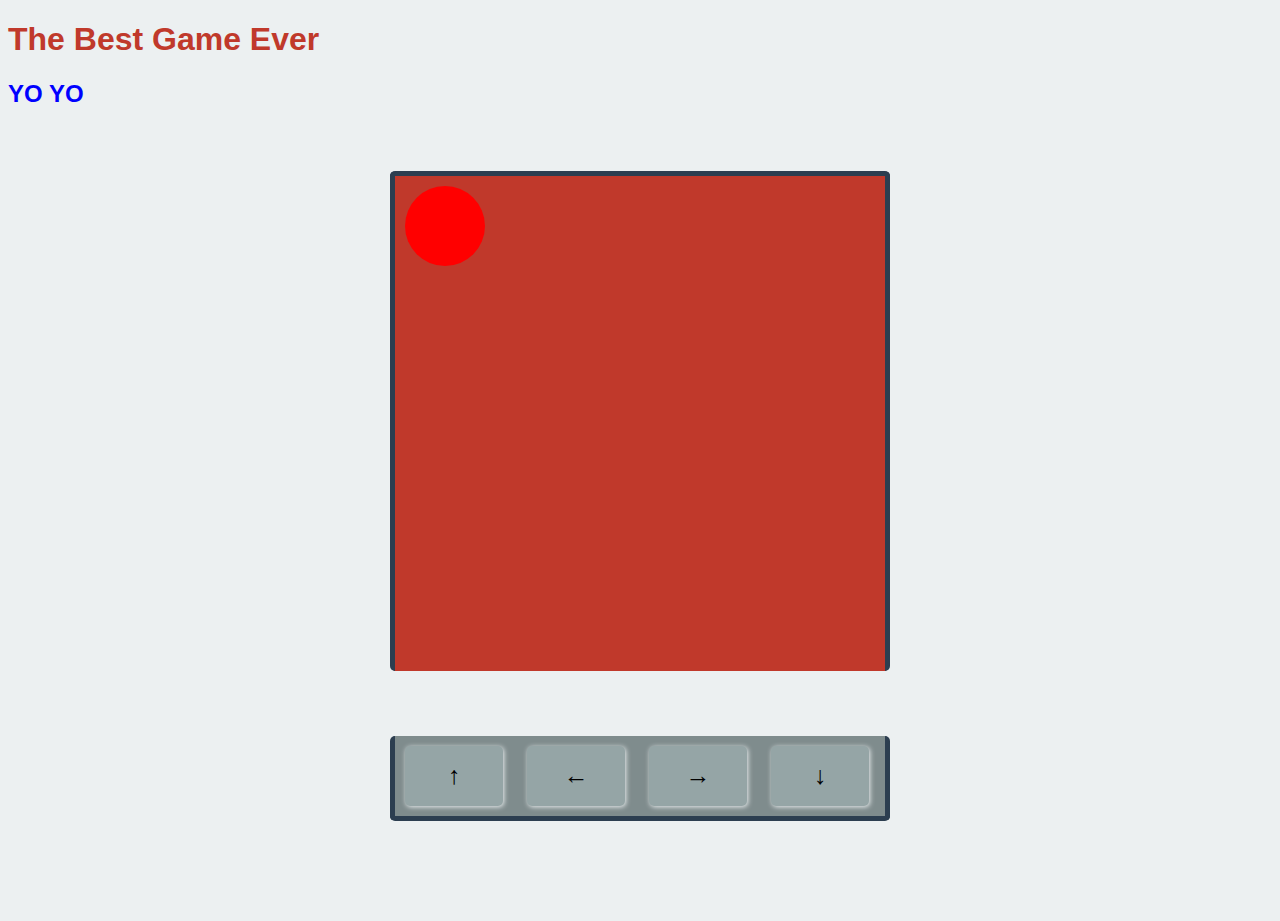
<file: Projects/DOM/Ball/index.html>
<!DOCTYPE html>
<html>

<head>
    <title>DOM</title>
    <link rel="stylesheet" href="style.css" />
    
</head>

<body>
    <div id="container">
        <div id="playing-field" class="centered">
            <div id="block" class="centered"  style="background-color: red"></div>
        </div>
        <div id="arrows" class="centered">
            <div id="up" class="arrow">&uarr;</div>
            <div id="left" class="arrow">&larr;</div>
            <div id="right" class="arrow">&rarr;</div>
            <div id="down" class="arrow">&darr;</div>
        </div>
    </div>
    <script src="main.js"></script>
</body>

</html>
</file>
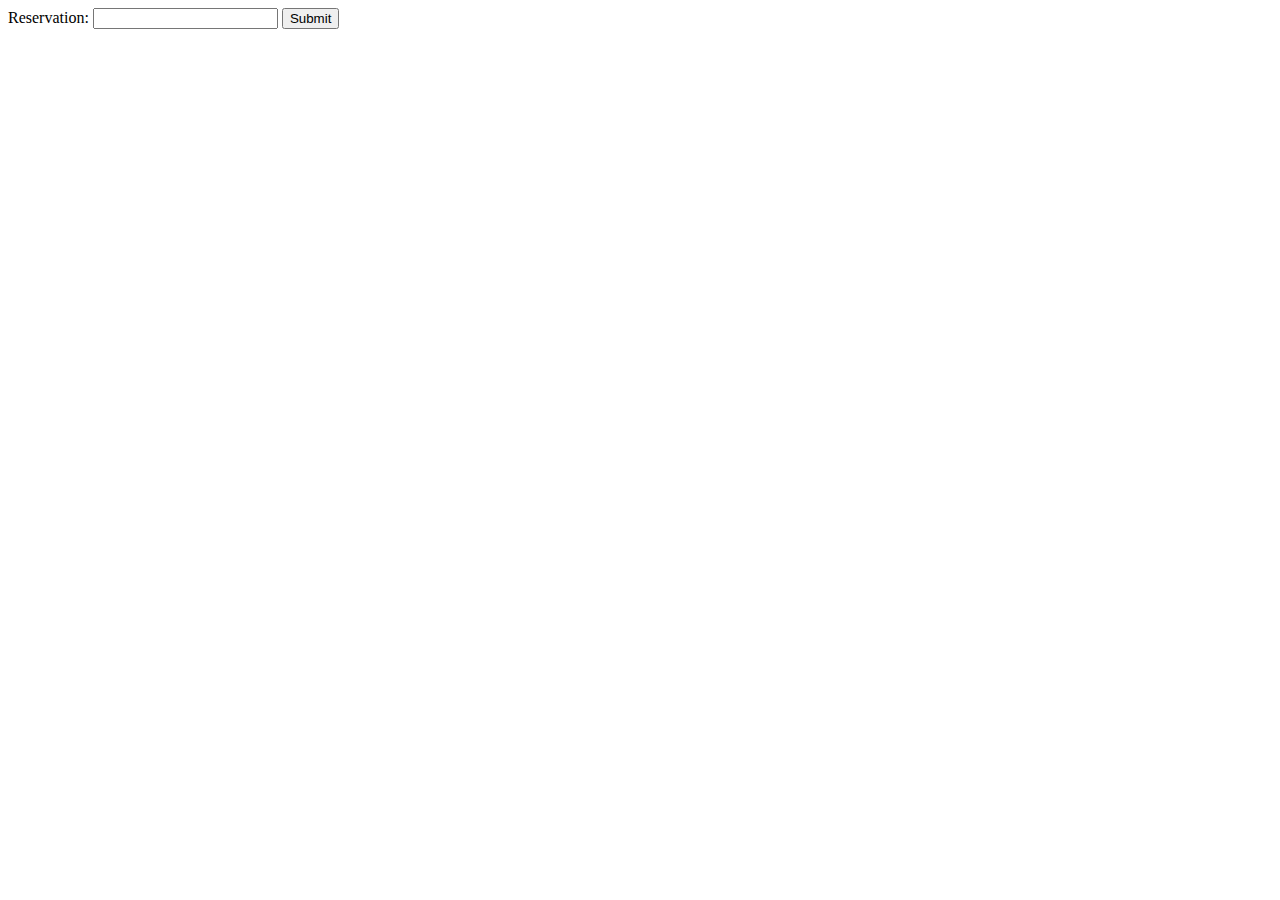
<file: Projects/DOM/Reservations/index.html>
<!DOCTYPE html>
<html>

<head>
    <title>DOM</title>
    <link rel="stylesheet" href="style.css" />
    
</head>

<body>    
    <form onsubmit="onSubmit(); return false;">
        Reservation:
        <input type="text" id = "input">
        <input type="submit" id = "submit" value="Submit">
    </form>
    <div id = "greeting"></div>
    <script src="main.js"></script>
</body>

</html>
</file>
<file: Projects/DOM/Ball/style.css>
body{
    background-color: #ecf0f1;
}

#container{
    width: 100%;
    height: 100vh;
    
    position: absolute;
    margin-left: 50%;
    left: -250px;
}

#playing-field{
    width: 500px;
    height: 500px;
    
    position:absolute;
    margin-top: -300px;
    top:50%;

    border-radius: 5px;
    border: 5px solid #2c3e50;
    border-bottom: none;
    box-sizing: border-box;
    
    background-color: #c0392b;
    padding: 10px;
}

#block{
    position: absolute;
    width: 80px;
    height: 80px;
    
    background-color: #27ae60;
    border-radius: 50%;
}

#arrows{
    border: 5px solid #2c3e50;
    border-top: none;
    box-sizing: border-box;
    border-radius: 5px;
    
    width: 500px;
    height: 85px;
    position: absolute;
    bottom: 100px;
    
    background-color: #7f8c8d;
}

.arrow{
    border-radius: 5px;
    box-shadow: 1px 1px 5px #ecf0f1;
    
    display: inline-block;
    text-align: center;
    margin:10px;
    width:20%;
    height:60px;
    line-height: 60px;
    
    background-color: #95a5a6;
    font-size: 25px;
    font-weight: bold;
    cursor: pointer;
    user-select: none;
}

.arrow:active{
    background-color: #7f8c8d
}
#box{
    background-color: #1abc9c;
    line-height:20px;
    text-align:middle;
    width: 150px;
    padding: 20px;
  }
</file>
<file: Projects/DOM/Reservations/style.css>
label {
    display: block;
    font: 1rem 'Fira Sans', sans-serif;
}

label {
    margin: .4rem 0;
}
</file>
